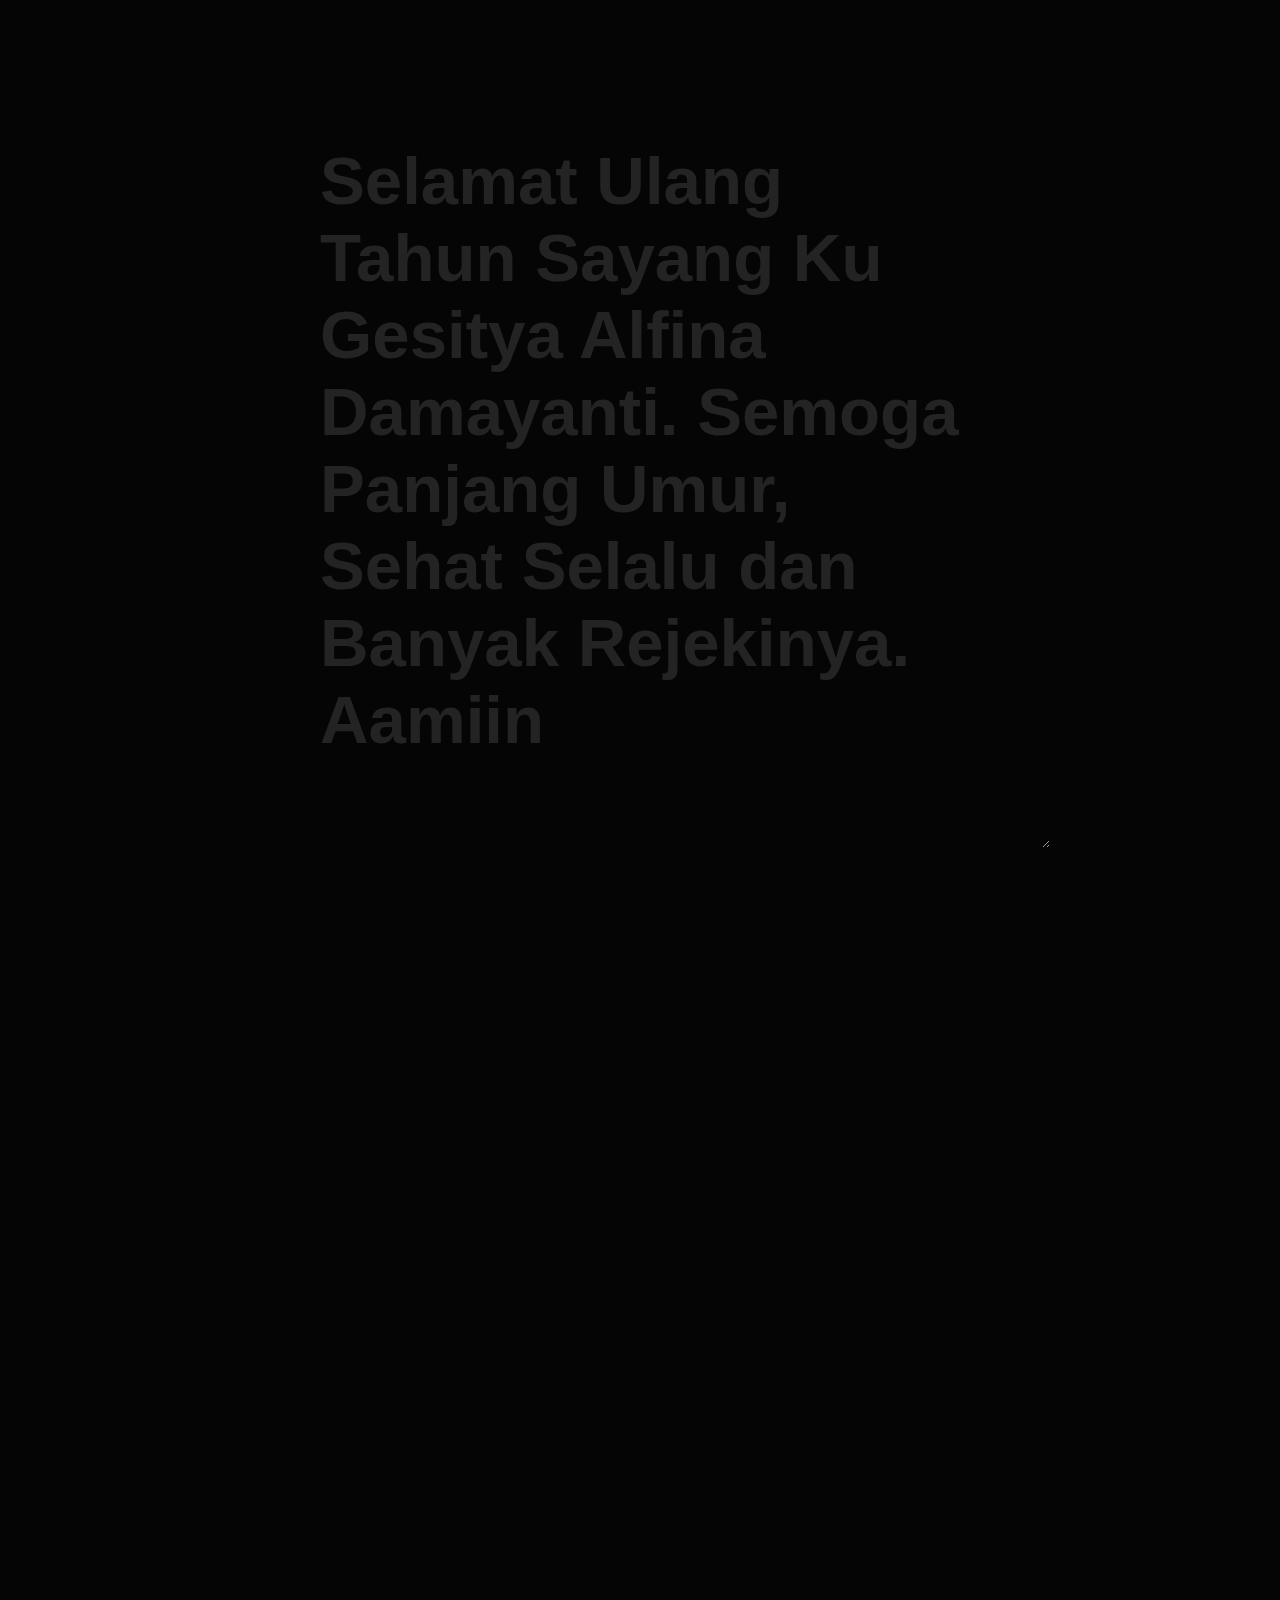
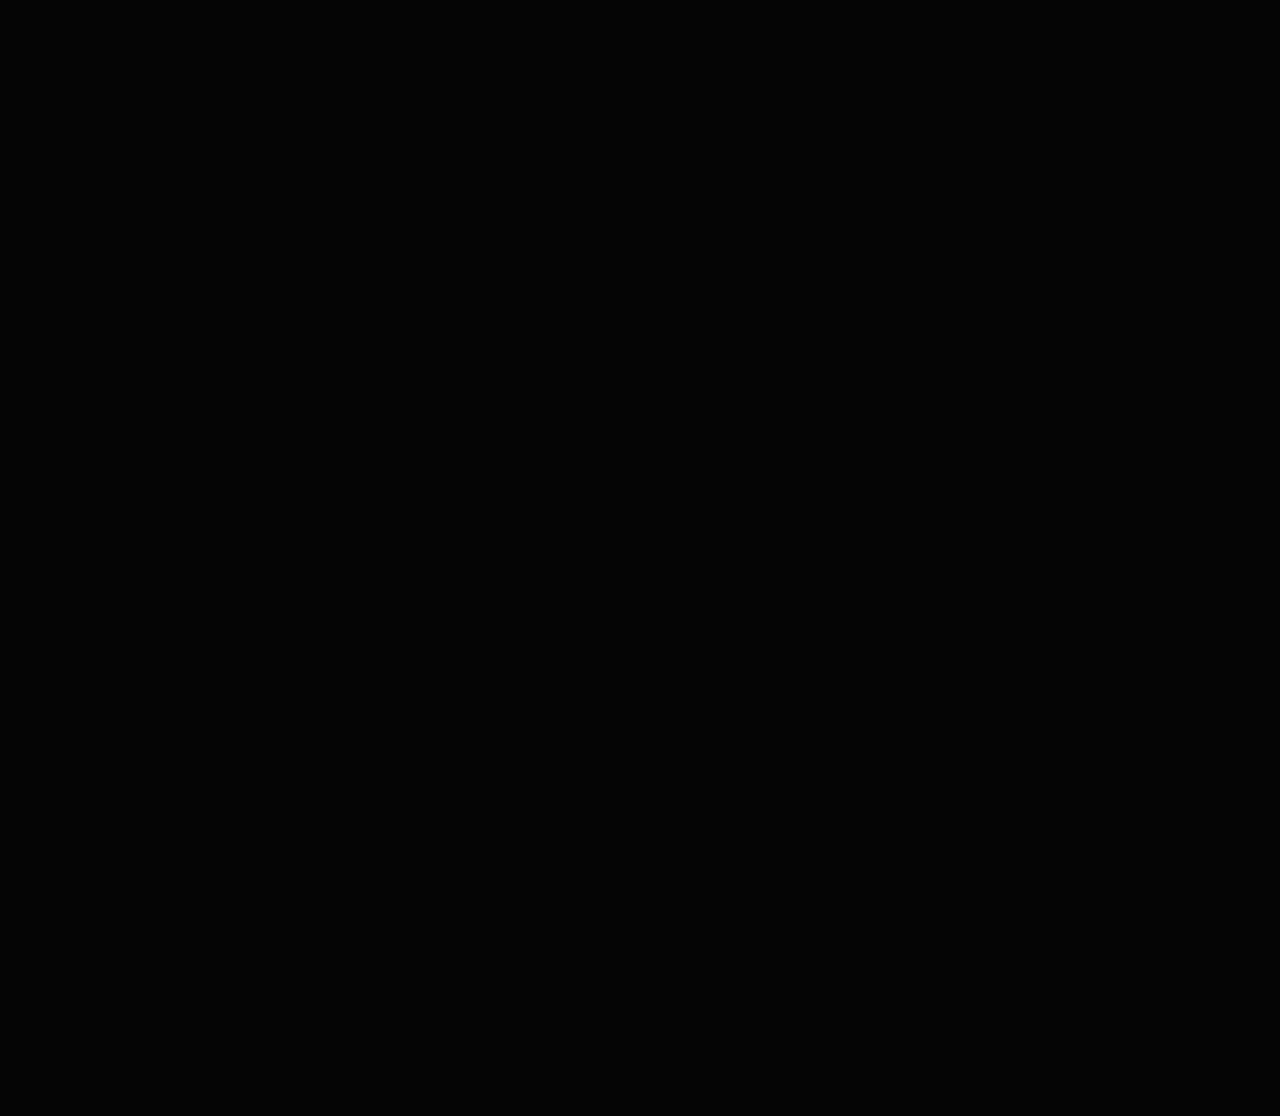
<file: for you.html>
<!DOCTYPE html>
<html lang="en">
  <head>
    <meta charset="UTF-8" />
    <meta name="viewport" content="width=device-width, initial-scale=1.0" />
    <title>For You</title>
    <link rel="stylesheet" href="for you.css" />
  </head>
  <body>
    <section>
      <p>
        <span contenteditable="true"
          >Selamat Ulang Tahun Sayang Ku Gesitya Alfina Damayanti. Semoga
          Panjang Umur, Sehat Selalu dan Banyak Rejekinya. Aamiin</span
        >
      </p>
    </section>
  </body>
</html>
</file>
<file: for you.css>
:root {
  --bg: hsl(0 0% 2%);
  --color: hsl(0 0% 100% / 0.1);
  --underline-width: 1lh;
  --underline-block-width: 200vmax;
  --underline-color: hsl(0 0% 50% / 0.05);
  --underline-transition: 5s;
  --finish-fill: hsl(0 0% 100%);
  --accent: hsl(0 0% 100%);
  --fill: hsl(0 0% 50%);
}

body {
  align-items: center;
  background-color: var(--bg);
  color: var(--color);
  display: flex;
  font-family: sans-serif;
  font-weight: bold;
  justify-content: center;
  min-height: 200vh;
  accent-color: red;
}

:root:has(#driver:checked) section {
  outline: 1rem dashed hsl(0 80% 50% / 0.5);
  background: hsl(0 80% 50% / 0.1);
}

.controls {
  position: fixed;
  top: 1rem;
  right: 1rem;
  padding: 1rem 2rem;
  border-radius: 100px;
  z-index: 2;
  display: flex;
  align-items: center;
  gap: 0.5rem;
  background: hsl(0 0% 90%);
  color: hsl(0 0% 10%);
}

p {
  width: 50vw;
  resize: both;
  max-width: 100vw;
  overflow: hidden;
  position: fixed;
  padding: 10vmin;
  top: 50%;
  left: 50%;
  translate: -50% -50%;
  animation: fill-up both linear;
  animation-timeline: --section;
  animation-range: cover;
  margin: 0;
}

@property --progress {
  initial-value: 0;
  syntax: "<number>";
  inherits: true;
}

p > span {
  outline-color: hsl(10 80% 50%);
  outline-offset: 1ch;
  font-size: clamp(3rem, 4vw + 1rem, 10rem);
  color: var(--color);
  text-decoration: none;
  background-image:
		/* First one is the highlight */ linear-gradient(
      90deg,
      transparent calc(100% - 8ch),
      var(--accent) calc(100% - 8ch)
    ),
    linear-gradient(90deg, var(--fill), var(--fill)),
    linear-gradient(90deg, var(--underline-color), var(--underline-color));
  background-size: var(--underline-block-width) var(--underline-width),
    var(--underline-block-width) var(--underline-width),
    100% var(--underline-width);
  background-repeat: no-repeat;
  background-position-x: calc(
      (var(--underline-block-width) * -1) +
        (var(--progress) * var(--underline-block-width) * 1)
    ),
    calc(
      (var(--underline-block-width) * -1) +
        (var(--progress) * var(--underline-block-width) * 1)
    ),
    0;
  background-position-y: 100%;
  color: tranparent;
  -webkit-background-clip: text;
  animation: color-in both linear;
  animation-timeline: --section;
  animation-range: cover 65% cover 100%;
}

section {
  margin: 100vh 0;
  height: 100vh;
  width: 100vw;
  view-timeline-name: --section;
}

@keyframes fill-up {
  to {
    --progress: 1;
  }
}

@keyframes color-in {
  to {
    color: var(--finish-fill);
  }
}
</file>
